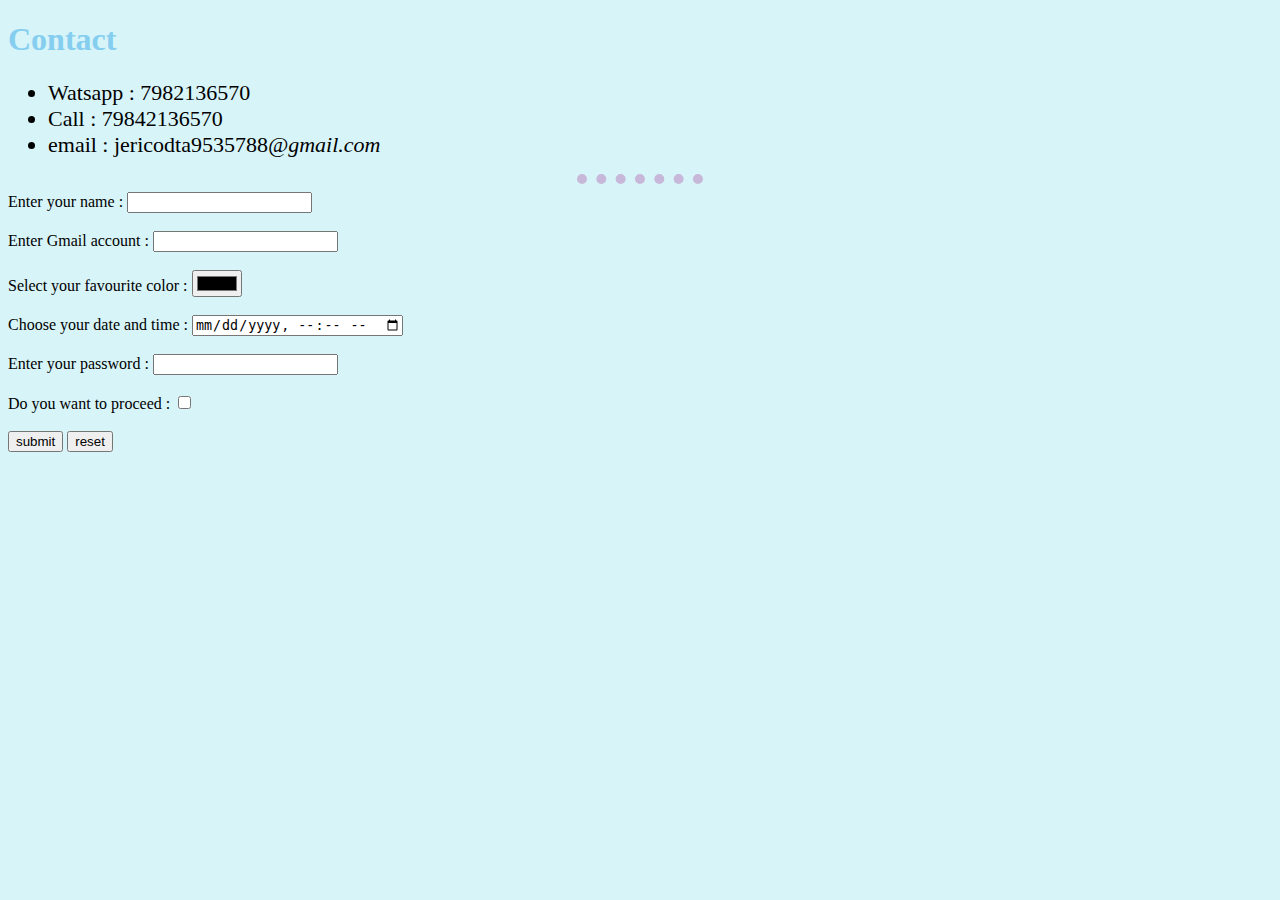
<file: contact.html>
<!DOCTYPE html>
<html lang="en">
<head>
    <meta charset="UTF-8">
    <meta http-equiv="X-UA-Compatible" content="IE=edge">
    <meta name="viewport" content="width=device-width, initial-scale=1.0">
    <title>Contacts</title>
    <link rel="stylesheet" href="css/style.css">
</head>
<body>
    <h1>Contact</h1>
    <ul>
        <li style="font-size: 22px;">Watsapp : 7982136570</li>
        <li style="font-size: 22px;">Call : 79842136570 </li>
        <li style="font-size: 22px;">email : jericodta9535788<em>@gmail.com</em></li>
    </ul>
    <hr>
    <form action="mailto:jericodcosta95375788@gmail.com"  method="post" enctype="text/plain">
        <label for=""> Enter your name : </label>
        <input type="text">
        <br>
        <br>
        <label for="">Enter Gmail account : </label>
        <input type="email" name="Email">
        <br>
        <br>
        <label for="">Select your favourite color :</label>
        <input type="color" name="color" id="">
        <br>
        <br>
        <label for="">Choose your date and time :</label>
        <input type="datetime-local" name="Date and time" id="">
        <br>
        <br>
        <label for="">Enter your password : </label>
        <input type="password" name="password" id="">
        <br>
        <br>
        <label for="">Do you want to proceed : </label>
        <input type="checkbox">
        <br>
        <br>
        <input type="submit" value="submit">
        <input type="reset" value="reset">
    </form>


</body>
</html>
</file>
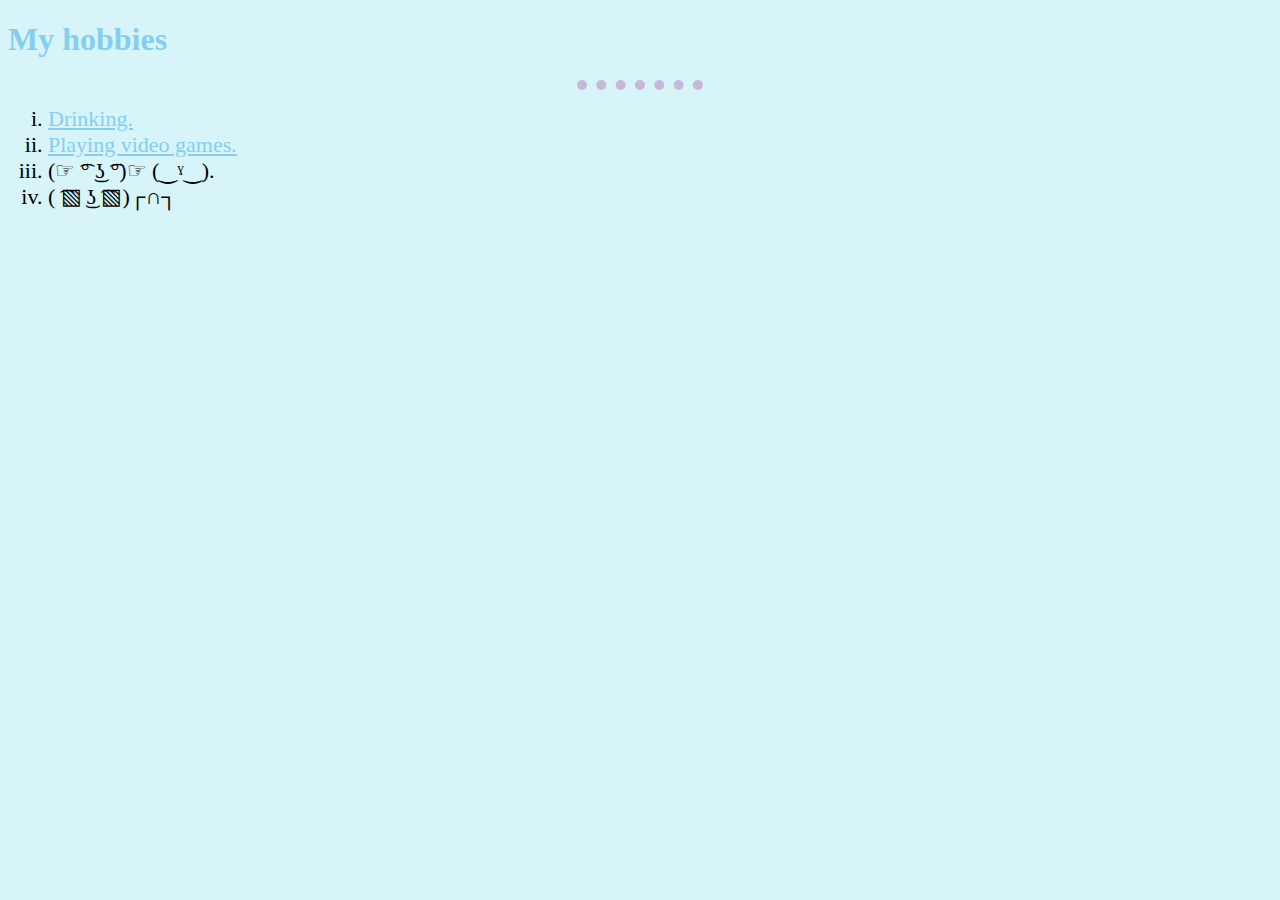
<file: hobbies.html>
<!DOCTYPE html>
<html lang="en">
  <head>
    <meta charset="UTF-8" />
    <meta http-equiv="X-UA-Compatible" content="IE=edge" />
    <meta name="viewport" content="width=device-width, initial-scale=1.0" />
    <title>My hobbies.</title>
    <link rel="stylesheet" href="css/style.css">
  </head>
  <body>
    <h1>My hobbies</h1>
      <hr >
    <ol type="i">
      <li style="font-size: 22px; font-family: cursive">
        <a
          href="https://www.colourbox.com/image/drunk-man-drink-alcohol-image-23726738"
          >Drinking.</a
        >
      </li>
      <li style="font-size: 22px; font-family: cursive">
        <a href="https://www.youtube.com/watch?v=AJ0E87EjU0A"
          >Playing video games.</a
        >
      </li>
      <li style="font-size: 22px; font-family: cursive">
       (☞ ͡° ͜ʖ ͡°)☞ (‿ˠ‿).  
      </li>
      <li style="font-size: 22px; font-family: cursive">( ͡▧ ͜ʖ ͡▧)┌∩┐</li>
    </ol>
  </body>
</html>
</file>
<file: css/style.css>
body {
  background-color: rgb(215, 244, 248);
}

hr {
  border-style: none;
  border-bottom-style: dotted;
  border-color: rgb(199, 184, 218);
  border-width: 10px;
  width: 10%;
}

img{
  border-radius: 100%;
}

.Name{
  color: lightsteelblue;
}

h1 {
  color: rgb(133, 206, 240);
  
}

h3{
  color: rgb(133, 206, 240);
}

a{
  color: rgb(133, 206, 240);
}

a:visited{
  color: blueviolet;
}
</file>
